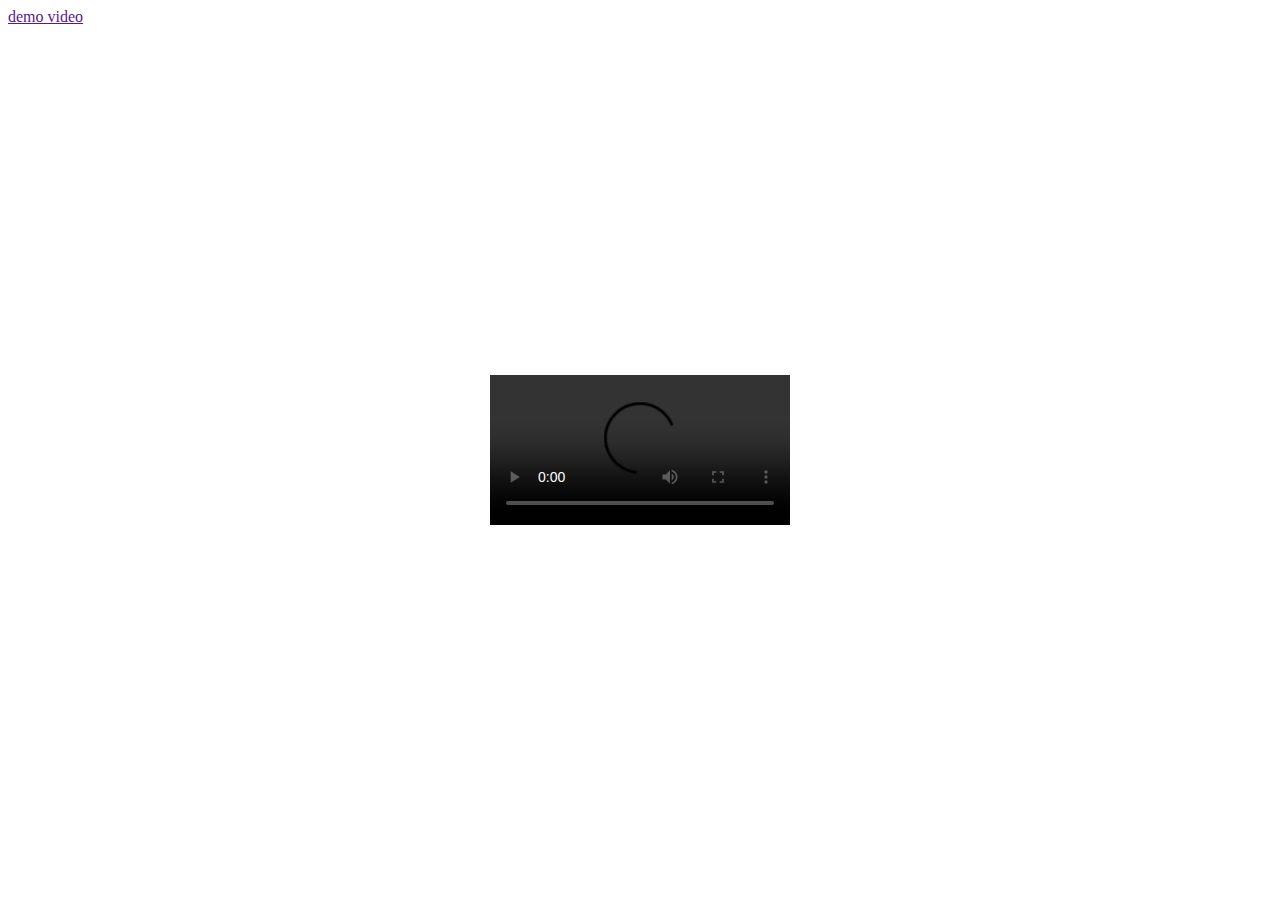
<file: card.html>
<html lang="en">
<head>
  <meta charset="UTF-8">
  <meta http-equiv="X-UA-Compatible" content="IE=edge">
  <meta name="viewport" content="width=device-width, initial-scale=1.0">
  <title>Document</title>
  <style>
    .demo {
      position: fixed;
      top: 50%;
      left: 50%;
      transform: translate(-50%, -50%);
      z-index: 10000;
      background-color: rgba(0, 0, 0, 0.95);
      display: flex;
      justify-content: center;
      align-items: center;
    }
    .demo video {
      position: relative;
      max-width: 900px;
      outline: none;

    }
  </style>
</head>
<body>
  
<a href="">demo video</a>
<div class="demo">
  <video src="https://youtu.be/J_i1XQmp0e0" controls="true"></video>
</div>
</body>
</html>
</file>
